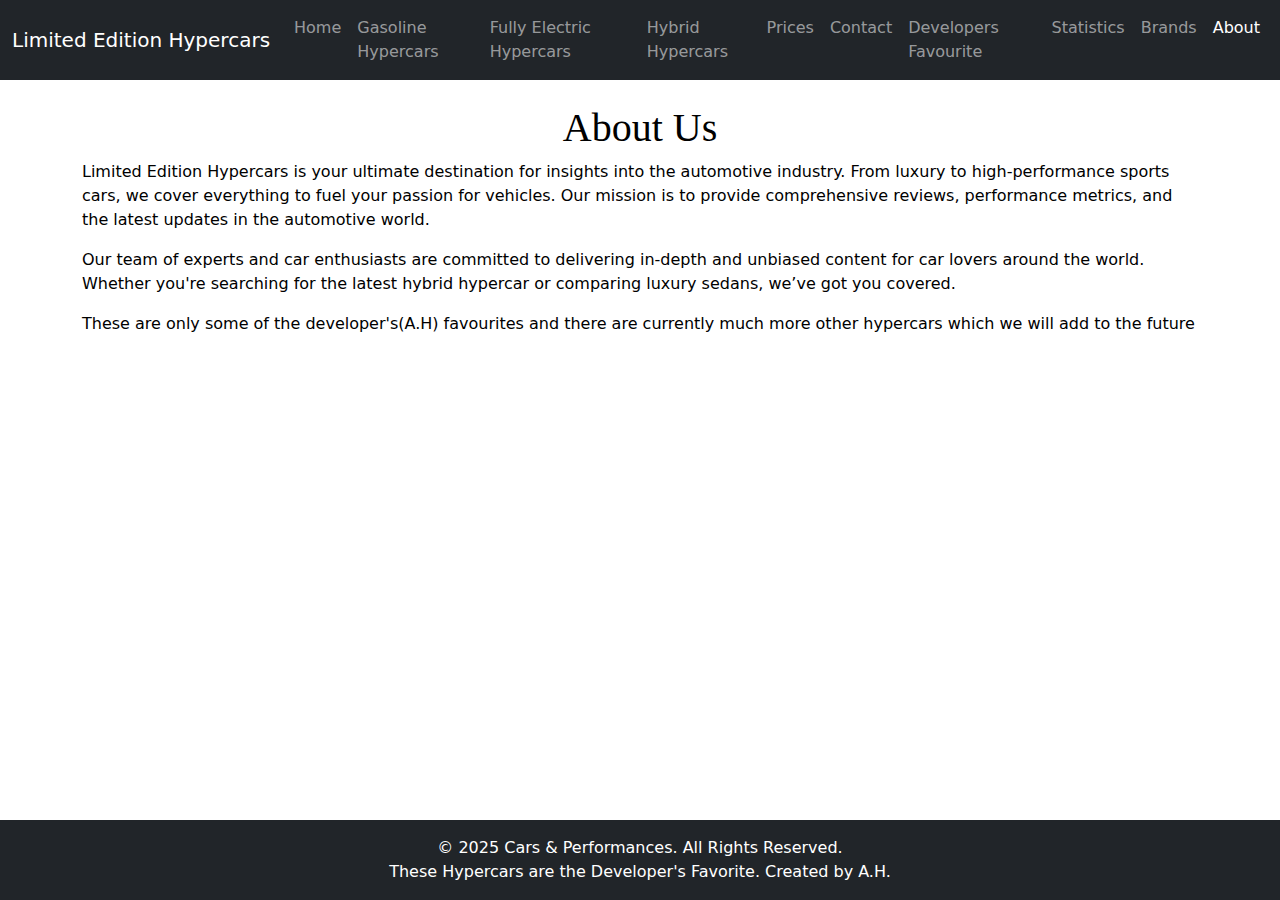
<file: projekti albion 2/about.html>
<!DOCTYPE html>
<html lang="en">
<head>
    <meta charset="UTF-8">
    <meta name="viewport" content="width=device-width, initial-scale=1.0">
    <title>About Us</title>
    <link rel="stylesheet" href="https://cdn.jsdelivr.net/npm/bootstrap@5.3.0-alpha1/dist/css/bootstrap.min.css">
    <link rel="stylesheet" href="styles.css">
</head>
<body class="d-flex flex-column min-vh-100">
    <header>
        <nav class="navbar navbar-expand-lg navbar-dark bg-dark">
            <div class="container-fluid">
                <a class="navbar-brand" href="index.html">Limited Edition Hypercars</a>
                <button class="navbar-toggler" type="button" data-bs-toggle="collapse" data-bs-target="#navbarNav">
                    <span class="navbar-toggler-icon"></span>
                </button>
                <div class="collapse navbar-collapse" id="navbarNav">
                    <ul class="navbar-nav">    
                        <li class="nav-item"><a class="nav-link" href="index.html">Home</a></li>                                          
                        <li class="nav-item"><a class="nav-link" href="GasolineHypercars.html">Gasoline Hypercars</a></li>
                        <li class="nav-item"><a class="nav-link" href="FullyElectricHypercars.html">Fully Electric Hypercars</a></li>
                        <li class="nav-item"><a class="nav-link" href="HybridHypercars.html">Hybrid Hypercars</a></li>
                        <li class="nav-item"><a class="nav-link" href="prices.html">Prices</a></li>                                                                      
                        <li class="nav-item"><a class="nav-link" href="contact.html">Contact</a></li>                       
                        <li class="nav-item"><a class="nav-link" href="DevelopersFavourite.html">Developers Favourite</a></li>
                        <li class="nav-item"><a class="nav-link" href="Statistics.html">Statistics</a></li>
                        <li class="nav-item"><a class="nav-link" href="brands.html">Brands</a></li>
                        <li class="nav-item"><a class="nav-link active" href="about.html">About</a></li>                        
                    </ul>
                </div>
            </div>
        </nav>
    </header>
    <main class="container my-4 flex-grow-1">
        <h1>About Us</h1>
        <p>
            Limited Edition Hypercars is your ultimate destination for insights into the automotive industry. From luxury to high-performance sports cars, we cover everything to fuel your passion for vehicles. Our mission is to provide comprehensive reviews, performance metrics, and the latest updates in the automotive world.
        </p>
        <p>
            Our team of experts and car enthusiasts are committed to delivering in-depth and unbiased content for car lovers around the world. Whether you're searching for the latest hybrid hypercar or comparing luxury sedans, we’ve got you covered.
        </p>
        <p> These are only some of the developer's(A.H) favourites and there are currently much more other hypercars which we will add to the future</p>
    </main>
    <footer class="bg-dark text-white text-center py-3 mt-auto">
        <p>&copy; 2025 Cars & Performances. All Rights Reserved.</p>
        <p>These Hypercars are the Developer's Favorite. Created by A.H.</p>
    </footer>
    <script src="https://cdn.jsdelivr.net/npm/bootstrap@5.3.0-alpha1/dist/js/bootstrap.bundle.min.js"></script>
</body>
</html>
</file>
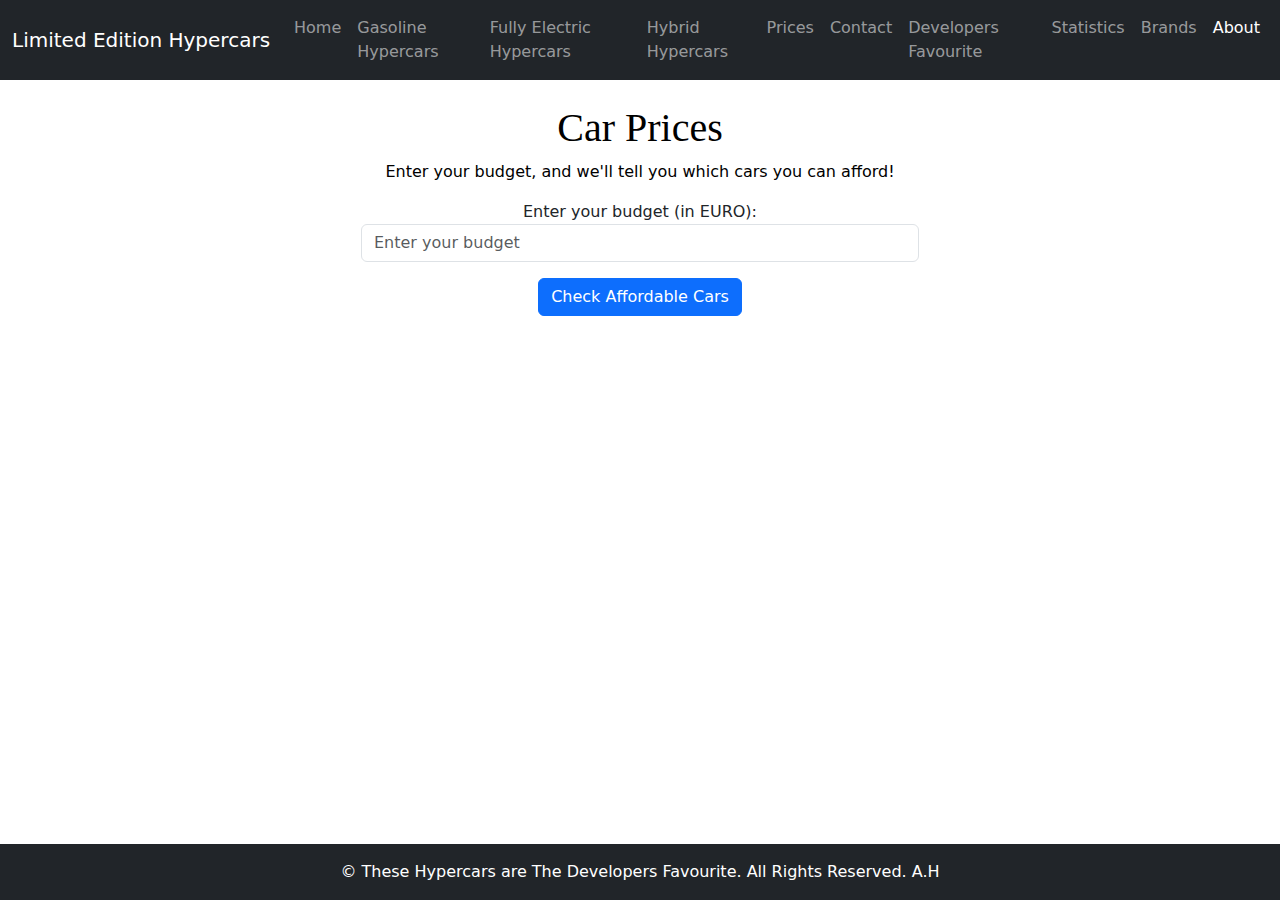
<file: projekti albion 2/Prices.html>
<!DOCTYPE html>
<html lang="en">
<head>
    <meta charset="UTF-8">
    <meta name="viewport" content="width=device-width, initial-scale=1.0">
    <title>Car Prices</title>
    <link rel="stylesheet" href="https://cdn.jsdelivr.net/npm/bootstrap@5.3.0-alpha1/dist/css/bootstrap.min.css">
    <link rel="stylesheet" href="styles.css">
    <style>
        .card-list {
            display: flex;
            flex-wrap: wrap;
            gap: 20px;
            justify-content: center;
        }
        .card {
            width: 18rem;
            margin: 10px;
        }
    </style>
</head>
<body>
    <header>
        <nav class="navbar navbar-expand-lg navbar-dark bg-dark">
            <div class="container-fluid">
                <a class="navbar-brand" href="index.html">Limited Edition Hypercars</a>
                <button class="navbar-toggler" type="button" data-bs-toggle="collapse" data-bs-target="#navbarNav">
                    <span class="navbar-toggler-icon"></span>
                </button>
                <div class="collapse navbar-collapse" id="navbarNav">
                    <ul class="navbar-nav">
                        <li class="nav-item"><a class="nav-link" href="index.html">Home</a></li>                                          
                        <li class="nav-item"><a class="nav-link" href="GasolineHypercars.html">Gasoline Hypercars</a></li>
                        <li class="nav-item"><a class="nav-link" href="FullyElectricHypercars.html">Fully Electric Hypercars</a></li>
                        <li class="nav-item"><a class="nav-link" href="HybridHypercars.html">Hybrid Hypercars</a></li>
                        <li class="nav-item"><a class="nav-link" href="prices.html">Prices</a></li>                                               
                        <li class="nav-item"><a class="nav-link" href="contact.html">Contact</a></li>                       
                        <li class="nav-item"><a class="nav-link" href="DevelopersFavourite.html">Developers Favourite</a></li>
                        <li class="nav-item"><a class="nav-link" href="Statistics.html">Statistics</a></li>
                        <li class="nav-item"><a class="nav-link" href="brands.html">Brands</a></li>
                        <li class="nav-item"><a class="nav-link active" href="about.html">About</a></li> 
                    </ul>
                </div>
            </div>
        </nav>
    </header>

    <main class="container my-4">
        <h1 class="text-center">Car Prices</h1>
        <p class="text-center">Enter your budget, and we'll tell you which cars you can afford!</p>

        <div class="form-group text-center">
            <label for="budget">Enter your budget (in EURO):</label>
            <input type="number" id="budget" class="form-control w-50 mx-auto" placeholder="Enter your budget">
            <button class="btn btn-primary mt-3" onclick="checkAffordableCars()">Check Affordable Cars</button>
        </div>

        <div id="affordableCars" class="card-list"></div>
    </main>


    <script>
        // Car data with their prices
        const cars = [
            {
                name: "Mercedes-AMG One",
                price: 2750000,
                img: "https://www.mercedes-amg.com/content/amg-pl/en/home/vehicles/amg-one/hypercar/jcr:content/root/responsivegrid/threeimagegallery/image1.media6.responsive_8col_4_3.1683102355779.jpeg",
                url: "https://www.mercedes-amg.com/en/home/vehicles/amg-one/hypercar.html"
            },
            {
                name: "Porsche 918 Spyder",
                price: 845000,
                img: "https://blogger.googleusercontent.com/img/b/R29vZ2xl/AVvXsEhEEAsJg_mC0HI_FtEr9P_ZVCyVGhga0CiFnkz-2eOCXMDyTzh6V267S37BivBR87scylFv5ho8jaWSSEsN-dLwpxDMz0xdYrq026JUiGQFyxli7zkznmuwwlysMEku7SO-6w7js6CHnZOB/s1600/porsche-918-spyder+(7).jpg",
                url: "https://www.porsche.com/stories/innovation/how-much-is-a-porsche-918-spyder/"
            },
            {
                name: "Ferrari LaFerrari Aperta",
                price: 2400000,
                img: "https://ferrari-view.thron.com/api/xcontents/resources/delivery/getThumbnail/ferrari/1920x1080/1d1d774e-5bc4-4321-8729-301cc3d12ddf.jpg?v=116",
                url: "https://www.ferrari.com/en-EN/auto/laferrari-aperta"
            },
            {
                name: "Bugatti Divo",
                price: 5000000,
                img: "https://d2ox13tjqpxop5.cloudfront.net/BUGATTI-2023/Bugatti-Models/Divo/Gallery/05.jpeg",
                url: "https://www.bugatti.com/the-bugatti-models/coachbuilding/divo/"
            },
            {
                name: "McLaren Speedtail",
                price: 2100000,
                img: "https://mclaren.scene7.com/is/image/mclaren/Speedtail%20Florida%202390_1920x1050-1:crop-16x9?wid=1786&hei=1005",
                url: "https://cars.mclaren.com/en/ultimate-models/mclaren-speedtail"
            },
            {
                name: "Lamborghini Veneno",
                price: 4500000,
                img: "https://www.secret-classics.com/wp-content/uploads/2021/11/LamborghiniVeneno_2.jpg",
                url: "https://www.lamborghini.com/en-en/history/veneno-roadster"
            },
            {
                name: "Pagani Huayra BC",
                price: 2800000,
                img: "https://www.paganiofgreenwich.com/wp-content/uploads/2020/01/huayra_bc_main.jpg",
                url: "https://www.pagani.com/huayra-bc/"
            },
            {
                name: "Koenigsegg Jesko",
                price: 3000000,
                img: "https://koenigsegg-cdn-g7eehhd6f0ewcaff.z02.azurefd.net/drupal/styles/autox720/azure/2022-04/Pre-series%20Jesko%201.jpg?itok=IlUJvQkV",
                url: "https://www.koenigsegg.com/model/jesko-attack"
            },
            {
                name: "Hennessey Venom F5",
                price: 2700000,
                img: "https://hpe-photos.s3.us-east-2.amazonaws.com/wp-content/uploads/2024/08/New-Venom-F5-Stealth-Series-Celebrates-Extreme-Personalization-Low-1-1.jpg",
                url: "https://www.hennesseyspecialvehicles.com/"
            },
            {
                name: "Rimac C_Two",
                price: 2000000,
                img: "https://web-cdn.rimac-automobili.com/wp-content/uploads/2021/05/31101405/intro_slider_07_optimised-2160x1215.jpg",
                url: "https://www.rimac-automobili.com/nevera/"
            },
            {
                name: "SSC Tuatara",
                price: 1500000,
                img: "https://assets.newatlas.com/dims4/default/5a0a0bc/2147483647/strip/true/crop/4240x2832+0+0/resize/1920x1283!/quality/90/?url=http%3A%2F%2Fnewatlas-brightspot.s3.amazonaws.com%2F3e%2F65%2F9b5dc8b74e2c91971a16ecc5f032%2F5e3b44a60aeb122e45fbf8b0-tuatara-08.jpg",
                url: "https://www.sscnorthamerica.com/model/tuatara"
            },
            {
                name: "Zenvo TSR-S",
                price: 1500000,
                img: "https://zenvoautomotive.com/wp-content/uploads/2023/08/TSR_S_Front34_Web.jpg",
                url: "https://zenvoautomotive.com/cars/tsr-s/"
            },
            {
                name: "Pininfarina Battista",
                price: 2250000,
                img: "https://media.cnn.com/api/v1/images/stellar/prod/190312173319-pininfarina-battista-top.jpg?q=w_5186,h_2918,x_0,y_0,c_fill",
                url: "https://www.automobili-pininfarina.com/battista"
            },
            {
                name: "Lotus Evija",
                price: 2300000,
                img: "https://wlt-p-001.sitecorecontenthub.cloud/api/public/content/56a79c994725446cb5cba1d0ec4bc395?v=ea19bc34",
                url: "https://www.lotuscars.com/en-US/evija"
            },
            {
                name: "Koenigsegg Regera",
                price: 2300000,
                img: "https://i.redd.it/kszef1v9vzeb1.jpg",
                url: "https://www.koenigsegg.com/model/regera"
            },
        ];

        function checkAffordableCars() {
            const budget = parseInt(document.getElementById("budget").value);
            const affordableCars = cars.filter(car => car.price <= budget);
            const affordableCarsContainer = document.getElementById("affordableCars");
            affordableCarsContainer.innerHTML = ""; // Clear the previous results

            if (affordableCars.length === 0) {
                affordableCarsContainer.innerHTML = "<p class='text-center'>Sorry, no cars available within your budget.</p>";
            } else {
                affordableCars.forEach(car => {
                    const carCard = document.createElement("div");
                    carCard.classList.add("card");
                    carCard.innerHTML = `
                        <img src="${car.img}" class="card-img-top" alt="${car.name}">
                        <div class="card-body">
                            <h5 class="card-title">${car.name}</h5>
                            <p class="card-text">Price: $${car.price.toLocaleString()}</p>
                            <a href="${car.url}" class="btn btn-primary" target="_blank">Learn More</a>
                        </div>
                    `;
                    affordableCarsContainer.appendChild(carCard);
                });
            }
        }
    </script>
    <footer class="bg-dark text-white text-center py-3">
        <p>&copy; These Hypercars are The Developers Favourite. All Rights Reserved.   A.H</p>
        
    </footer>
</body>
</html>
</file>
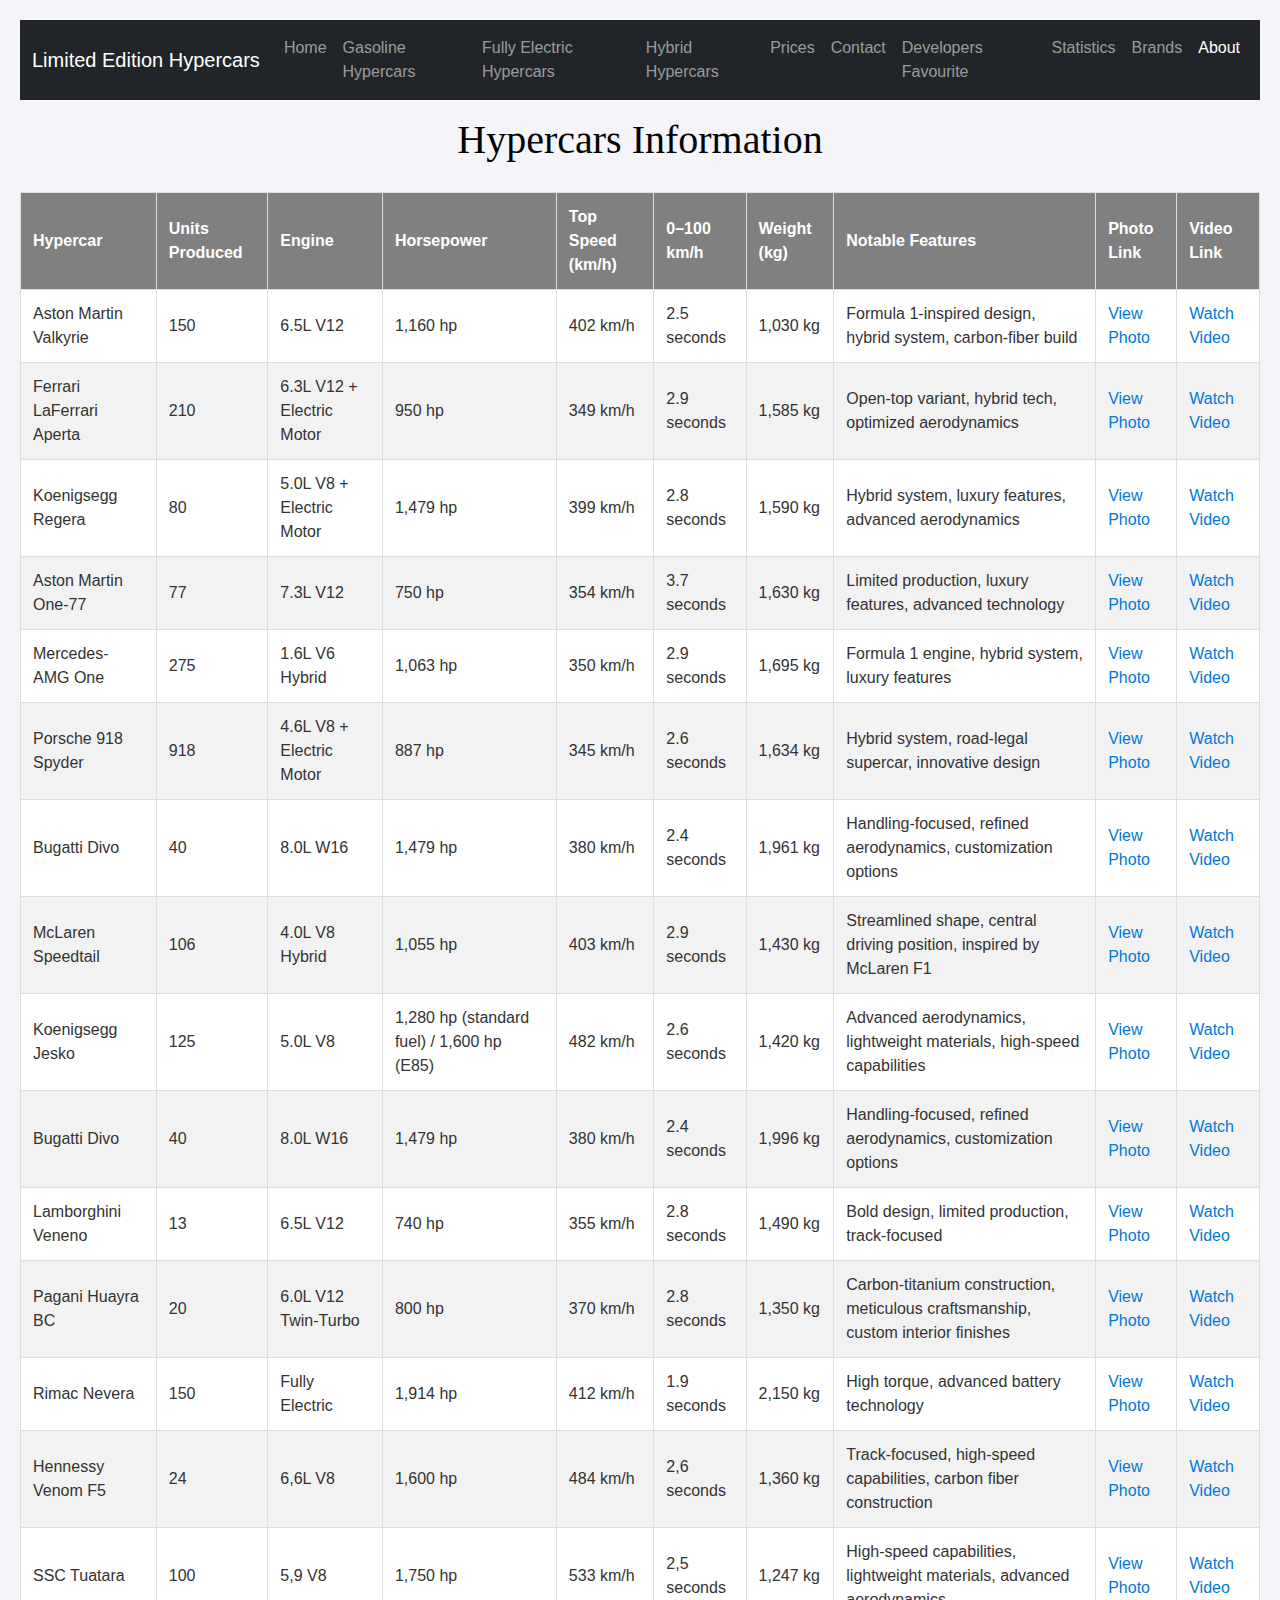
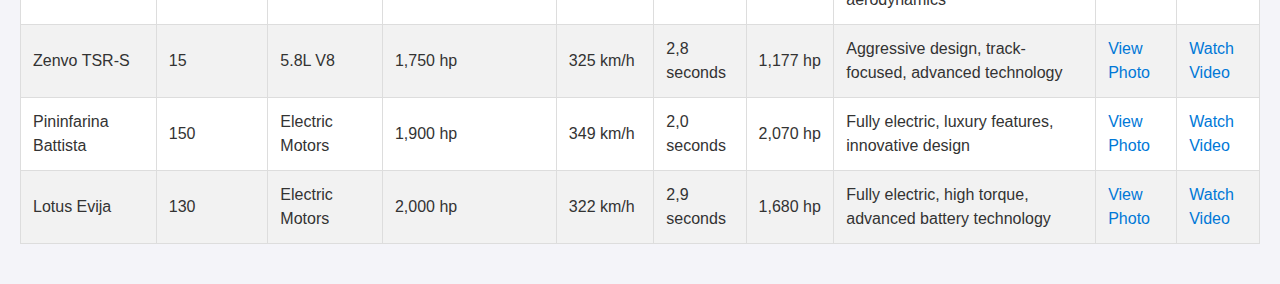
<file: projekti albion 2/Statistics.html>
<!DOCTYPE html>
<html lang="en">
<head>
    <meta charset="UTF-8">
    <meta name="viewport" content="width=device-width, initial-scale=1.0">
    <title>Limited Edition Hypercars</title>
    <link rel="stylesheet" href="https://cdn.jsdelivr.net/npm/bootstrap@5.3.0-alpha1/dist/css/bootstrap.min.css">
    <link rel="stylesheet" href="styles.css">
</head>
<body>
    <header>
        <nav class="navbar navbar-expand-lg navbar-dark bg-dark">
            <div class="container-fluid">
                <a class="navbar-brand" href="index.html">Limited Edition Hypercars</a>
                <button class="navbar-toggler" type="button" data-bs-toggle="collapse" data-bs-target="#navbarNav">
                    <span class="navbar-toggler-icon"></span>
                </button>
                <div class="collapse navbar-collapse" id="navbarNav">
                    <ul class="navbar-nav">
                        <li class="nav-item"><a class="nav-link" href="index.html">Home</a></li>                                          
                        <li class="nav-item"><a class="nav-link" href="GasolineHypercars.html">Gasoline Hypercars</a></li>
                        <li class="nav-item"><a class="nav-link" href="FullyElectricHypercars.html">Fully Electric Hypercars</a></li>
                        <li class="nav-item"><a class="nav-link" href="HybridHypercars.html">Hybrid Hypercars</a></li>
                        <li class="nav-item"><a class="nav-link" href="prices.html">Prices</a></li>                                              
                        <li class="nav-item"><a class="nav-link" href="contact.html">Contact</a></li>                       
                        <li class="nav-item"><a class="nav-link" href="DevelopersFavourite.html">Developers Favourite</a></li>
                        <li class="nav-item"><a class="nav-link" href="Statistics.html">Statistics</a></li>
                        <li class="nav-item"><a class="nav-link" href="brands.html">Brands</a></li>
                        <li class="nav-item"><a class="nav-link active" href="about.html">About</a></li> 
                    </ul>
                </div>
            </div>
        </nav>
    </header>
</body>
    
        

<head>
    <meta charset="UTF-8">
    <meta name="viewport" content="width=device-width, initial-scale=1.0">
    <p></p>
    <title>Hypercars Information</title>
    <style>
        body {
            font-family: Arial, sans-serif;
            margin: 20px;
            background-color: #f4f4f9;
            color: #333;
        }
        table {
            width: 100%;
            border-collapse: collapse;
            margin: 20px 0;
            background-color: #fff;
        }
        table th, table td {
            border: 1px solid #ddd;
            padding: 12px;
            text-align: left;
        }
        table th {
            background-color:gray;
            color: white;
        }
        table tr:nth-child(even) {
            background-color: #f2f2f2;
        }
        table tr:hover {
            background-color: #ddd;
        }
        .link a {
            color: #0078d7;
            text-decoration: none;
        }
        .link a:hover {
            text-decoration: underline;
        }
        h1 {
            text-align: center;
            color: #030303;
        }
    </style>
</head>
<body>
    <h1>Hypercars Information</h1>
    <table>
        <thead>
            <tr>
                <th>Hypercar</th>
                <th>Units Produced</th>
                <th>Engine</th>
                <th>Horsepower</th>
                <th>Top Speed (km/h)</th>
                <th>0–100 km/h</th>
                <th>Weight (kg)</th>
                <th>Notable Features</th>
                <th>Photo Link</th>
                <th>Video Link</th>
            </tr>
        </thead>
        <tbody>
            <tr>
                <td>Aston Martin Valkyrie</td>
                <td>150</td>
                <td>6.5L V12</td>
                <td>1,160 hp</td>
                <td>402 km/h</td>
                <td>2.5 seconds</td>
                <td>1,030 kg</td>
                <td>Formula 1-inspired design, hybrid system, carbon-fiber build</td>
                <td class="link"><a href="https://media.astonmartin.com/aston-martin-valkyrie-on-public-highway-images/" target="_blank">View Photo</a></td>
                <td class="link"><a href="https://www.youtube.com/watch?v=a57WNM2Yhc8" target="_blank">Watch Video</a></td>
            </tr>
            <tr>
                <td>Ferrari LaFerrari Aperta</td>
                <td>210</td>
                <td>6.3L V12 + Electric Motor</td>
                <td>950 hp</td>
                <td>349 km/h</td>
                <td>2.9 seconds</td>
                <td>1,585 kg</td>
                <td>Open-top variant, hybrid tech, optimized aerodynamics</td>
                <td class="link"><a href="https://www.google.com/search?q=Ferrari+LaFerrari+Aperta&tbm=isch" target="_blank">View Photo</a></td>
                <td class="link"><a href="https://www.youtube.com/results?search_query=Ferrari+LaFerrari+Aperta" target="_blank">Watch Video</a></td>
            </tr>           
            <tr>
                <td>Koenigsegg Regera</td>
                <td>80</td>
                <td>5.0L V8 + Electric Motor</td>
                <td>1,479 hp</td>
                <td>399 km/h</td>
                <td>2.8 seconds</td>
                <td>1,590 kg</td>
                <td>Hybrid system, luxury features, advanced aerodynamics</td>
                <td class="link"><a href="https://www.google.com/search?q=Koenigsegg+Regera&tbm=isch" target="_blank">View Photo</a></td>
                <td class="link"><a href="https://www.youtube.com/results?search_query=Koenigsegg+Regera" target="_blank">Watch Video</a></td>
            </tr>
            <tr>
                <td>Aston Martin One-77</td>
                <td>77</td>
                <td>7.3L V12</td>
                <td>750 hp</td>
                <td>354 km/h</td>
                <td>3.7 seconds</td>
                <td>1,630 kg</td>
                <td>Limited production, luxury features, advanced technology</td>
                <td class="link"><a href="https://www.google.com/search?q=Aston+Martin+One-77&tbm=isch" target="_blank">View Photo</a></td>
                <td class="link"><a href="https://www.youtube.com/watch?v=pxIRDibxFv4" target="_blank">Watch Video</a></td>
            </tr>
            <tr>
                <td>Mercedes-AMG One</td>
                <td>275</td>
                <td>1.6L V6 Hybrid</td>
                <td>1,063 hp</td>
                <td>350 km/h</td>
                <td>2.9 seconds</td>
                <td>1,695 kg</td>
                <td>Formula 1 engine, hybrid system, luxury features</td>
                <td class="link"><a href="https://www.google.com/search?q=Mercedes-AMG+One&tbm=isch" target="_blank">View Photo</a></td>
                <td class="link"><a href="https://www.youtube.com/watch?v=vQZUBJmnMAM" target="_blank">Watch Video</a></td>
            </tr>
            <tr>
                <td>Porsche 918 Spyder</td>
                <td>918</td>
                <td>4.6L V8 + Electric Motor</td>
                <td>887 hp</td>
                <td>345 km/h</td>
                <td>2.6 seconds</td>
                <td>1,634 kg</td>
                <td>Hybrid system, road-legal supercar, innovative design</td>
                <td class="link"><a href="https://www.google.com/search?q=Porsche+918+Spyder&tbm=isch" target="_blank">View Photo</a></td>
                <td class="link"><a href="https://www.youtube.com/results?search_query=Porsche+918+Spyder" target="_blank">Watch Video</a></td>
            </tr>
            <tr>
                <td>Bugatti Divo</td>
                <td>40</td>
                <td>8.0L W16</td>
                <td>1,479 hp</td>
                <td>380 km/h</td>
                <td>2.4 seconds</td>
                <td>1,961 kg</td>
                <td>Handling-focused, refined aerodynamics, customization options</td>
                <td class="link"><a href="https://www.google.com/search?q=Bugatti+Divo&tbm=isch" target="_blank">View Photo</a></td>
                <td class="link"><a href="https://www.youtube.com/results?search_query=Bugatti+Divo" target="_blank">Watch Video</a></td>
            </tr>
            <tr>
                <td>McLaren Speedtail</td>
                <td>106</td>
                <td>4.0L V8 Hybrid</td>
                <td>1,055 hp</td>
                <td>403 km/h</td>
                <td>2.9 seconds</td>
                <td>1,430 kg</td>
                <td>Streamlined shape, central driving position, inspired by McLaren F1</td>
                <td class="link"><a href="https://www.google.com/search?q=McLaren+Speedtail&tbm=isch" target="_blank">View Photo</a></td>
                <td class="link"><a href="https://www.youtube.com/results?search_query=McLaren+Speedtail" target="_blank">Watch Video</a></td>
            </tr>
            <tr>
                <td>Koenigsegg Jesko</td>
                <td>125</td>
                <td>5.0L V8</td>
                <td>1,280 hp (standard fuel) / 1,600 hp (E85)</td>
                <td>482 km/h</td>
                <td>2.6 seconds</td>
                <td>1,420 kg</td>
                <td>Advanced aerodynamics, lightweight materials, high-speed capabilities</td>
                <td class="link"><a href="https://www.google.com/search?q=Koenigsegg+Jesko&tbm=isch" target="_blank">View Photo</a></td>
                <td class="link"><a href="https://www.youtube.com/results?search_query=Koenigsegg+Jesko" target="_blank">Watch Video</a></td>
            </tr>
            <tr>
                <td>Bugatti Divo</td>
                <td>40</td>
                <td>8.0L W16</td>
                <td>1,479 hp</td>
                <td>380 km/h</td>
                <td>2.4 seconds</td>
                <td>1,996 kg</td>
                <td>Handling-focused, refined aerodynamics, customization options</td>
                <td class="link"><a href="https://www.thespeedjournal.com/wp-content/uploads/2021/03/bespoke-bugatti-divo-lady-bug-02.jpg" target="_blank">View Photo</a></td>
                <td class="link"><a href="https://www.youtube.com/watch?v=hqDT5_4z_YI" target="_blank">Watch Video</a></td>
            </tr>
            <tr>
                <td>Lamborghini Veneno</td>
                <td>13</td>
                <td>6.5L V12</td>
                <td>740 hp</td>
                <td>355 km/h</td>
                <td>2.8 seconds</td>
                <td>1,490 kg</td>
                <td>Bold design, limited production, track-focused</td>
                <td class="link"><a href="https://www.google.com/search?q=Lamborghini+Veneno&tbm=isch" target="_blank">View Photo</a></td>
                <td class="link"><a href="https://www.youtube.com/results?search_query=Lamborghini+Veneno" target="_blank">Watch Video</a></td>
            </tr>
            <tr>
                <td>Pagani Huayra BC</td>
                <td>20</td>
                <td>6.0L V12 Twin-Turbo</td>
                <td>800 hp</td>
                <td>370 km/h</td>
                <td>2.8 seconds</td>
                <td>1,350 kg</td>
                <td>Carbon-titanium construction, meticulous craftsmanship, custom interior finishes</td>
                <td class="link"><a href="https://www.google.com/search?q=Pagani+Huayra+BC&tbm=isch" target="_blank">View Photo</a></td>
                <td class="link"><a href="https://www.youtube.com/results?search_query=Pagani+Huayra+BC" target="_blank">Watch Video</a></td>
            </tr>
            <tr>
                <td>Rimac Nevera</td>
                <td>150</td>
                <td>Fully Electric</td>
                <td>1,914 hp</td>
                <td>412 km/h</td>
                <td>1.9 seconds</td>
                <td>2,150 kg</td>
                <td>High torque, advanced battery technology</td>
                <td class="link"><a href="https://www.google.com/search?q=Rimac+Nevera&tbm=isch" target="_blank">View Photo</a></td>
                <td class="link"><a href="https://www.youtube.com/results?search_query=Rimac+Nevera" target="_blank">Watch Video</a></td>
            </tr>
            <tr>
                <td>Hennessy Venom F5</td>
                <td>24</td>
                <td>6,6L V8</td>
                <td>1,600 hp</td>
                <td>484 km/h</td>
                <td>2,6 seconds</td>
                <td>1,360 kg</td>
                <td>Track-focused, high-speed capabilities, carbon fiber construction</td>
                <td class="link"><a href="https://www.google.com/search?sca_esv=cf26ac7335e7e159&rlz=1C1GCEA_en__1141__1141&sxsrf=ADLYWIJYLDma1d7742zwN8iCC9xT7GJfXw:1736361348772&q=Hennessey+Venom+F5&udm=2&fbs=AEQNm0Aa4sjWe7Rqy32pFwRj0UkWd8nbOJfsBGGB5IQQO6L3JyJJclJuzBPl12qJyPx7ESJehObpS5jg6J88CCM-RK72sNV8xvbUxy-SoOtM-WmPLIjZzuRzEJJ0u2V8OeDS2QzrFq0l6uL0u5ydk68vXkBqxln9Kbinx1HZnJEg4P6VfVQ98eE&sa=X&ved=2ahUKEwieqZSL4uaKAxXUAtsEHS3DLaQQtKgLegQIGRAB&biw=2133&bih=1050&dpr=0.9" target="_blank">View Photo</a></td>
                <td class="link"><a href="https://www.youtube.com/watch?v=CcMIa5mY5Nc" target="_blank">Watch Video</a></td>
            </tr>
            <tr>
                <td>SSC Tuatara</td>
                <td>100</td>
                <td>5,9 V8</td>
                <td>1,750 hp</td>
                <td>533 km/h</td>
                <td>2,5 seconds</td>
                <td>1,247 kg</td>
                <td>High-speed capabilities, lightweight materials, advanced aerodynamics</td>
                <td class="link"><a href="https://www.google.com/search?q=Rimac+Nevera&tbm=isch" target="_blank">View Photo</a></td>
                <td class="link"><a href="https://www.youtube.com/results?search_query=Rimac+Nevera" target="_blank">Watch Video</a></td>
            </tr>
            <tr>
                <td>Zenvo TSR-S</td>
                <td>15</td>
                <td>5.8L V8</td>
                <td>1,750 hp</td>
                <td>325 km/h</td>
                <td>2,8 seconds</td>
                <td>1,177 hp</td>
                <td>Aggressive design, track-focused, advanced technology</td>
                <td class="link"><a href="https://zenvoautomotive.com/wp-content/uploads/2023/08/TSR_S_Front34_Web.jpg" target="_blank">View Photo</a></td>
                <td class="link"><a href="https://www.youtube.com/watch?v=ae70KyPrJ90" target="_blank">Watch Video</a></td>
            </tr>
            <tr>
                <td>Pininfarina Battista</td>
                <td>150</td>
                <td>Electric Motors</td>
                <td>1,900 hp</td>
                <td>349 km/h</td>
                <td>2,0 seconds</td>
                <td>2,070 hp</td>
                <td>Fully electric, luxury features, innovative design</td>
                <td class="link"><a href="https://themanufacturer-cdn-1.s3.eu-west-2.amazonaws.com/wp-content/uploads/2019/03/14113935/battista-blu-front-left-34.jpg" target="_blank">View Photo</a></td>
                <td class="link"><a href="https://www.youtube.com/watch?v=GWuZ5YruhF8" target="_blank">Watch Video</a></td>
            </tr>
            <tr>
                <td>Lotus Evija</td>
                <td>130</td>
                <td>Electric Motors</td>
                <td>2,000 hp</td>
                <td>322 km/h</td>
                <td>2,9 seconds</td>
                <td>1,680 hp</td>
                <td>Fully electric, high torque, advanced battery technology</td>
                <td class="link"><a href="https://themanufacturer-cdn-1.s3.eu-west-2.amazonaws.com/wp-content/uploads/2019/03/14113935/battista-blu-front-left-34.jpg" target="_blank">View Photo</a></td>
                <td class="link"><a href="https://www.youtube.com/watch?v=_91pXnhdRcc" target="_blank">Watch Video</a></td>
            </tr>
        </tbody>
    </table>
</body>
</html>
</file>
<file: projekti albion 2/styles.css>
.ah-card {
    display: flex;
    flex-direction: column;
    justify-content:space-between;
    align-items: center;
  }
  body {
    background-image: url('https://st4.depositphotos.com/3930503/25520/i/450/depositphotos_255205370-stock-photo-red-abstract-digital-wallpaper.jpg');
    background-size: cover;
    background-position: center;
    background-repeat: no-repeat;
}


h1 {
    color: rgb(0, 0, 0);
    text-align:center;
    font-family: 'Times New Roman', serif;
    font-style:calc(70);
}
p {
    color:black;
    text-align:start;
    backface-visibility: calc(3);  
}

h2 {
  color: black;
  text-shadow: 10px 10px 4px rgba(0, 0, 0, 0.7);
}
  
.content-wrapper {
  display: flex;
  flex-direction: column; 
  align-items: center;    
  height: 15vh;         
  justify-content: flex-start; 
}

.centered-text {
  text-align: center;
  margin-top: 20px; 
}


footer p {
  margin: 0; 
  color: #fff; 
  text-align: center;
}









.card-list { 
  display: flex; 
  flex-wrap: wrap;
   gap: 20px; 
   justify-content:
    center;
} 
.card {
   width: 
   18rem; margin:
    10px; 
} /* Flexbox to push footer to bottom */
body { 
  display: flex; 
  flex-direction: column;
   min-height: 100vh;
}
main {
   flex: 1;
} 
footer {
   background-color: #000;
    color: #fff;
     text-align: center;
      padding: 0px 0;
}


body {
  display: flex;
  flex-direction: column;
  min-height: 100vh;
}

header, footer {
  background-color: #000;
  color: #fff;
}

main {
  flex: 1;
}

.card {
  margin: auto;
  max-width: 600px;
}

.media-container {
  margin-bottom: 15px;
  text-align: center;
}
</file>
